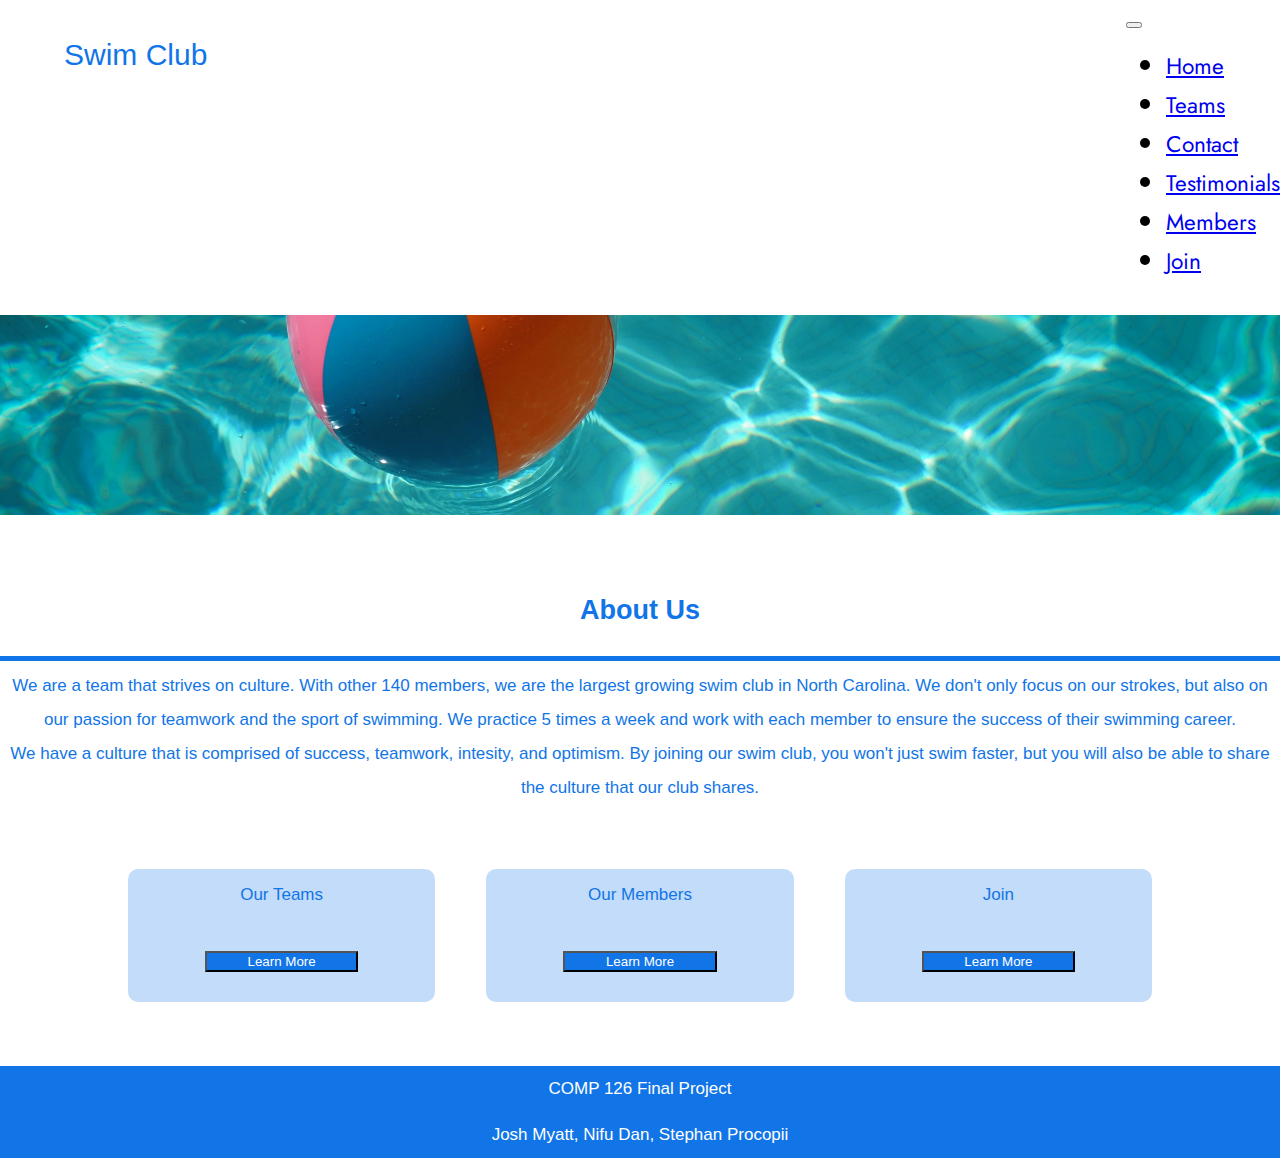
<file: index.html>
<!DOCTYPE HTML>
<html lang="en">

<head>
    <meta charset="utf-8">
    <meta name="viewport" content="width=device-width, initial-scale-1, shrink-to-fit=no">
    <title>Swim Club</title>
    <link href="../css/home.css" rel="stylesheet" type="text/css">
    <link rel="preconnect" href="https://fonts.googleapis.com">
    <link rel="preconnect" href="https://fonts.gstatic.com" crossorigin>
    <link rel="preconnect" href="https://fonts.googleapis.com">
    <link rel="preconnect" href="https://fonts.gstatic.com" crossorigin>
    <link href="https://fonts.googleapis.com/css2?family=Jost:wght@500&display=swap" rel="stylesheet">
    <link href="https://fonts.googleapis.com/css2?family=Montserrat:wght@200&display=swap" rel="stylesheet">
    <link href="https://cdn.jsdelivr.net/npm/bootstrap@5.0.2/dist/css/bootstrap.min.css" rel="stylesheet" integrity="sha384-EVSTQN3/azprG1Anm3QDgpJLIm9Nao0Yz1ztcQTwFspd3yD65VohhpuuCOmLASjC" crossorigin="anonymous">

</head>

<body>
    <script src="https://cdn.jsdelivr.net/npm/bootstrap@5.0.2/dist/js/bootstrap.bundle.min.js" integrity="sha384-MrcW6ZMFYlzcLA8Nl+NtUVF0sA7MsXsP1UyJoMp4YLEuNSfAP+JcXn/tWtIaxVXM" crossorigin="anonymous"></script>

    <header>
    <div class = "head_container">
      <a class="header_head" href="./index.html"> Swim Club</a>
        <nav class="navbar navbar-expand-md navbar-light row custom_space">
          <div class="container-fluid line_up">
            <button class="navbar-toggler" type="button" data-bs-toggle="collapse" data-bs-target="#navbarSupportedContent" aria-controls="navbarSupportedContent" aria-expanded="false" aria-label="Toggle navigation">
                <span class="navbar-toggler-icon"></span>
              </button>
              <div class="collapse navbar-collapse" id="navbarSupportedContent">
                <ul class="navbar-nav">
                  <li class="nav-item">
                    <a class="nav-link" href="./index.html" tabindex="-1">Home</a>
                  </li>
                  <li class="nav-item">
                    <a class="nav-link" href="./teams.html" tabindex="-1">Teams</a>
                  </li>
                  <li class="nav-item">
                    <a class="nav-link" href="./contact.html" tabindex="-1">Contact</a>
                  </li>
                  <li class="nav-item">
                    <a class="nav-link" href="./testimonials.html" tabindex="-1">Testimonials</a>
                  </li>
                  <li class="nav-item">
                    <a class="nav-link" href="./member.html" tabindex="-1">Members</a>
                  </li>
                  <li class="nav-item">
                    <a class="nav-link" href="./join.html" tabindex="-1">Join</a>
                  </li>
                </ul>
              </div>
            </div>
          </nav>
    </div>
    </header>



    <main>
        <div class="main_box">
          <!-- Photo from Unsplash at https://unsplash.com/photos/7RQf2X6aXXI. no need to provide direct credit via Unsplash license-->
            <img class = "hero_img" src = "img/pool.jpg" alt = "Pool with volleyball in it">
            <h2 class="about_header_text">About Us</h2>
            <hr>
            <div class="about_us_text">We are a team that strives on culture. With other 140 members, we are the largest growing swim club in North Carolina.
                We don't only focus on our strokes, but also on our passion for teamwork and the sport of swimming. We practice 5 times a week and work 
                with each member to ensure the success of their swimming career. </div>
            <div class="about_us_text">We have a culture that is comprised of success, teamwork, intesity, and optimism. By joining our swim club,
                you won't just swim faster, but you will also be able to share the culture that our club shares.
            </div>
        </div>

        <div class = "link_box">
            <div class = "info_boxes">
                <div class="inside_text">Our Teams</div>
                <button class="button_text" onclick="location.href='./teams.html'" type="button">Learn More</button>
            </div>
            <div class = "info_boxes">
                <div class="inside_text">Our Members</div>
                <button class="button_text" onclick="location.href='./member.html'" type="button">Learn More</button>
            </div>
            <div class = "info_boxes">
                <div class="inside_text">Join</div>
                <button class="button_text" onclick="location.href='./join.html'" type="button">Learn More</button>
            </div>







        </div>

    </main>

    <footer>
        <div class = "footer_container">

            <div class = "footer_text">COMP 126 Final Project</div>
            <div class = "footer_text">Josh Myatt, Nifu Dan, Stephan Procopii</div>




        </div>
    </footer>


</body>

</html>
</file>
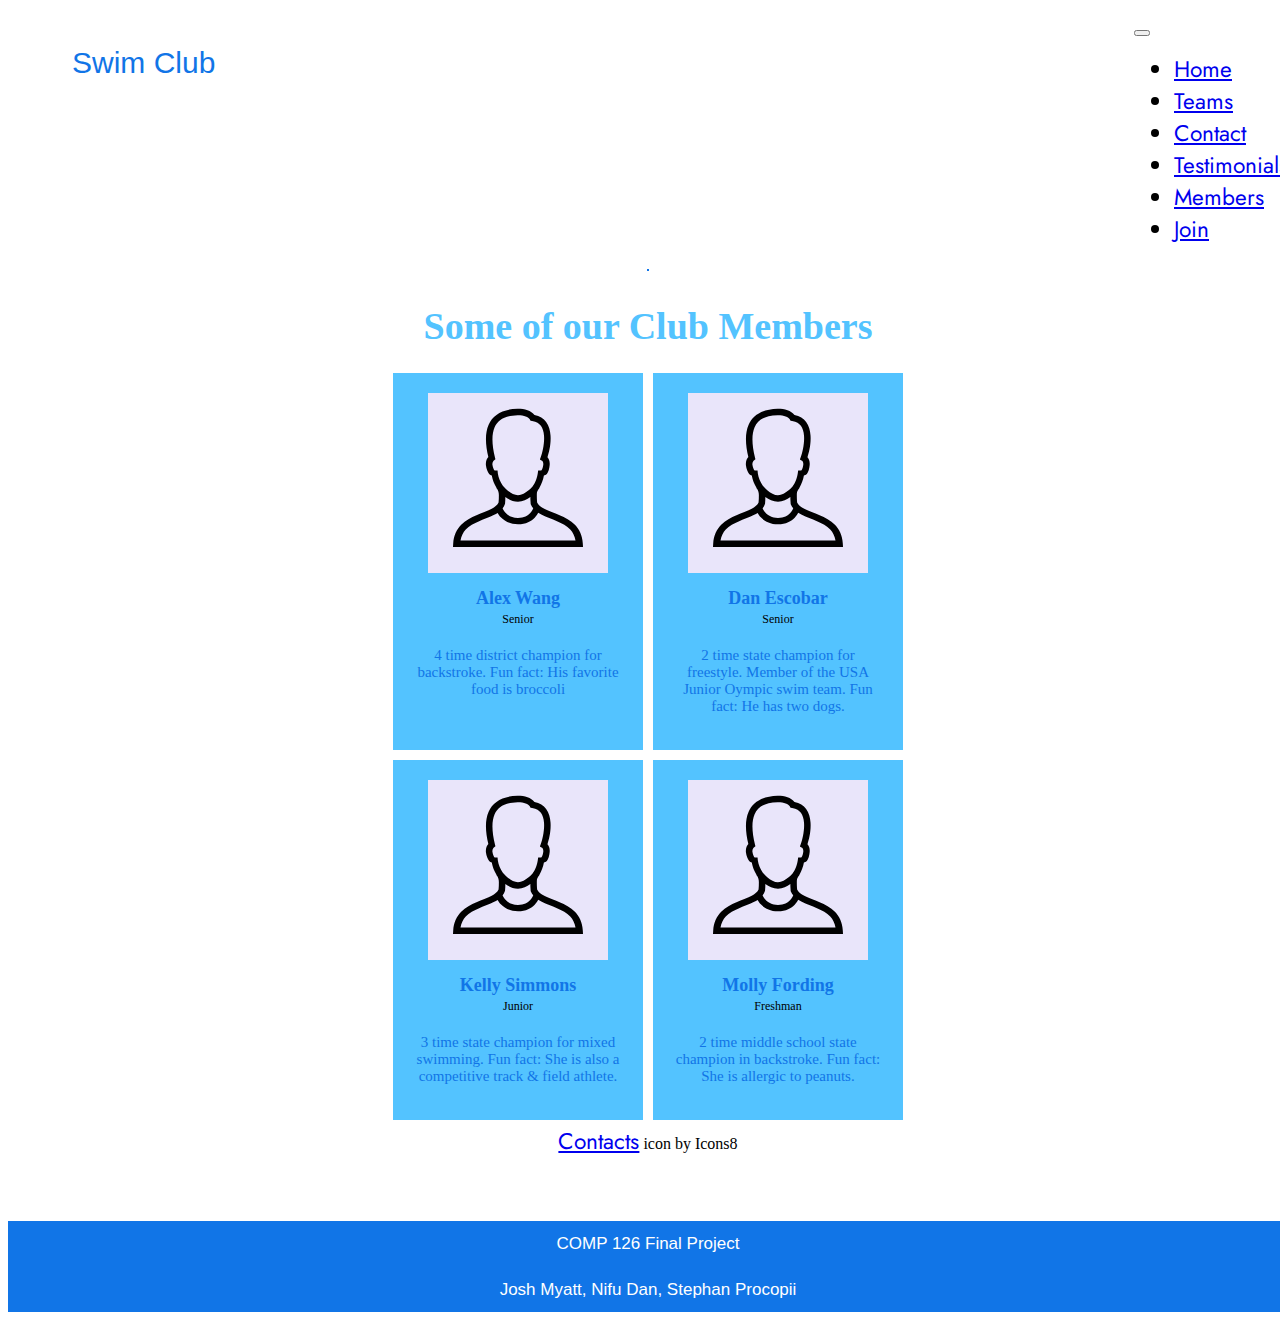
<file: member.html>
<!DOCTYPE HTML>
<html lang="en">



  <head>
    <meta charset="utf-8">
    <meta name="viewport" content="width=device-width, initial-scale-1, shrink-to-fit=no">
    <title>Swim Club</title>
    <link href="../css/member_style.css" rel="stylesheet" type="text/css">
    <link rel="preconnect" href="https://fonts.googleapis.com">
    <link rel="preconnect" href="https://fonts.gstatic.com" crossorigin>
    <link rel="preconnect" href="https://fonts.googleapis.com">
    <link rel="preconnect" href="https://fonts.gstatic.com" crossorigin>
    <link href="https://fonts.googleapis.com/css2?family=Jost:wght@500&display=swap" rel="stylesheet">
    <link href="https://fonts.googleapis.com/css2?family=Montserrat:wght@200&display=swap" rel="stylesheet">
    <link href="https://cdn.jsdelivr.net/npm/bootstrap@5.0.2/dist/css/bootstrap.min.css" rel="stylesheet" integrity="sha384-EVSTQN3/azprG1Anm3QDgpJLIm9Nao0Yz1ztcQTwFspd3yD65VohhpuuCOmLASjC" crossorigin="anonymous">

</head>
<body>
  <script src="https://cdn.jsdelivr.net/npm/bootstrap@5.0.2/dist/js/bootstrap.bundle.min.js" integrity="sha384-MrcW6ZMFYlzcLA8Nl+NtUVF0sA7MsXsP1UyJoMp4YLEuNSfAP+JcXn/tWtIaxVXM" crossorigin="anonymous"></script>


  <header>
    <div class = "head_container">
      <a class="header_head" href="./index.html"> Swim Club</a>
        <nav class="navbar navbar-expand-md navbar-light row custom_space">
          <div class="container-fluid line_up">
            <button class="navbar-toggler" type="button" data-bs-toggle="collapse" data-bs-target="#navbarSupportedContent" aria-controls="navbarSupportedContent" aria-expanded="false" aria-label="Toggle navigation">
                <span class="navbar-toggler-icon"></span>
              </button>
              <div class="collapse navbar-collapse" id="navbarSupportedContent">
                <ul class="navbar-nav">
                  <li class="nav-item">
                    <a class="nav-link" href="./index.html" tabindex="-1">Home</a>
                  </li>
                  <li class="nav-item">
                    <a class="nav-link" href="./teams.html" tabindex="-1">Teams</a>
                  </li>
                  <li class="nav-item">
                    <a class="nav-link" href="./contact.html" tabindex="-1">Contact</a>
                  </li>
                  <li class="nav-item">
                    <a class="nav-link" href="./testimonials.html" tabindex="-1">Testimonials</a>
                  </li>
                  <li class="nav-item">
                    <a class="nav-link" href="./member.html" tabindex="-1">Members</a>
                  </li>
                  <li class="nav-item">
                    <a class="nav-link" href="./join.html" tabindex="-1">Join</a>
                  </li>
                </ul>
              </div>
            </div>
          </nav>
    </div>
    </header>

<hr class = "split">

<div class="wrapper">
    <h1>Some of our Club Members</h1>
    <div class="club_members">
        <div class="member">
          <div class="member_img">
            <img src="./img/icons8-contacts.svg" alt="blank photo of a person">
            
          </div>
          <h3>Alex Wang</h3>
          <span>Senior</span>
          <p>4 time district champion for backstroke. Fun fact: His favorite food is broccoli</p>
        </div>
        <div class="member">
           <div class="member_img">
            <img src="./img/icons8-contacts.svg" alt="blank photo of a person">
             
          </div>
          <h3>Dan Escobar</h3>
          <span>Senior </span>
          <p>2 time state champion for freestyle. Member of the USA Junior Oympic swim team. Fun fact: He has two dogs.</p>
      </div>
        <div class="member">
           <div class="member_img">
            <img src="./img/icons8-contacts.svg" alt="blank photo of a person">
             
          </div>
          <h3>Kelly Simmons</h3>
          <span>Junior </span>
          <p>3 time state champion for mixed swimming. Fun fact: She is also a competitive track & field athlete.</p>
      </div>
        <div class="member">
           <div class="member_img">
             <img src="./img/icons8-contacts.svg" alt="blank photo of a person">
             
          </div>
          <h3>Molly Fording</h3>
          <span>Freshman</span>
          <p>2 time middle school state champion in backstroke. Fun fact: She is allergic to peanuts.</p>
      </div>  
    </div>
    <a href="https://icons8.com/icon/529/contacts">Contacts</a> icon by Icons8

</div>


<footer>
  <div class = "footer_container">
      <div class = "footer_text">COMP 126 Final Project</div>
      <div class = "footer_text">Josh Myatt, Nifu Dan, Stephan Procopii</div>





  </div>
</footer>


</body>
</file>
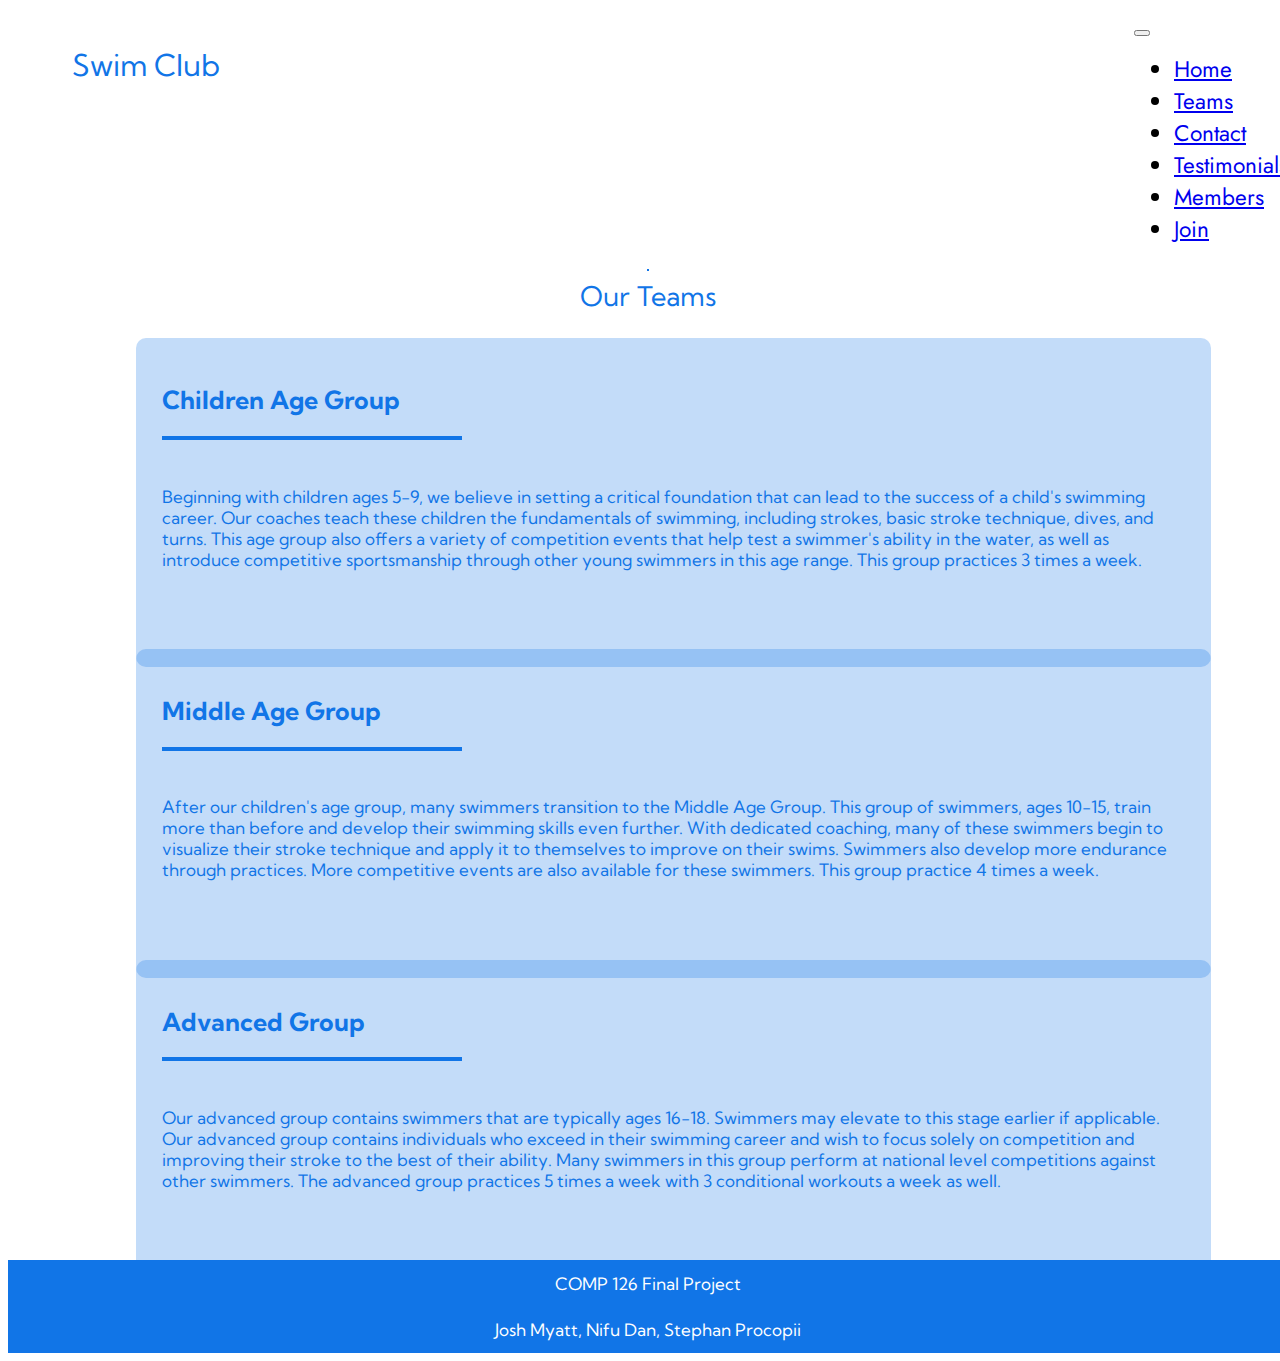
<file: teams.html>
<!DOCTYPE HTML>
<html lang="en">

<head>
    <meta charset="utf-8">
    <meta name="viewport" content="width=device-width, initial-scale-1, shrink-to-fit=no">
    <title>Swim Club</title>
    <link href="../css/teams.css" rel="stylesheet" type="text/css">

    <link rel="preconnect" href="https://fonts.googleapis.com">
    <link rel="preconnect" href="https://fonts.gstatic.com" crossorigin>
    <link href="https://fonts.googleapis.com/css2?family=Jost:wght@500&display=swap" rel="stylesheet">

    <link rel="preconnect" href="https://fonts.googleapis.com">
    <link rel="preconnect" href="https://fonts.gstatic.com" crossorigin>
    <link href="https://cdn.jsdelivr.net/npm/bootstrap@5.0.2/dist/css/bootstrap.min.css" rel="stylesheet" integrity="sha384-EVSTQN3/azprG1Anm3QDgpJLIm9Nao0Yz1ztcQTwFspd3yD65VohhpuuCOmLASjC" crossorigin="anonymous">
    <link href="https://fonts.googleapis.com/css2?family=Kumbh+Sans:wght@;600&display=swap" rel="stylesheet">    


</head>

<body>
    <script src="https://cdn.jsdelivr.net/npm/bootstrap@5.0.2/dist/js/bootstrap.bundle.min.js" integrity="sha384-MrcW6ZMFYlzcLA8Nl+NtUVF0sA7MsXsP1UyJoMp4YLEuNSfAP+JcXn/tWtIaxVXM" crossorigin="anonymous"></script>

    <header>
        <div class = "head_container">
          <a class="header_head" href="./index.html"> Swim Club</a>
            <nav class="navbar navbar-expand-md navbar-light row custom_space">
              <div class="container-fluid line_up">
                <button class="navbar-toggler" type="button" data-bs-toggle="collapse" data-bs-target="#navbarSupportedContent" aria-controls="navbarSupportedContent" aria-expanded="false" aria-label="Toggle navigation">
                    <span class="navbar-toggler-icon"></span>
                  </button>
                  <div class="collapse navbar-collapse" id="navbarSupportedContent">
                    <ul class="navbar-nav">
                      <li class="nav-item">
                        <a class="nav-link" href="./index.html" tabindex="-1">Home</a>
                      </li>
                      <li class="nav-item">
                        <a class="nav-link" href="./teams.html" tabindex="-1">Teams</a>
                      </li>
                      <li class="nav-item">
                        <a class="nav-link" href="./contact.html" tabindex="-1">Contact</a>
                      </li>
                      <li class="nav-item">
                        <a class="nav-link" href="./testimonials.html" tabindex="-1">Testimonials</a>
                      </li>
                      <li class="nav-item">
                        <a class="nav-link" href="./member.html" tabindex="-1">Members</a>
                      </li>
                      <li class="nav-item">
                        <a class="nav-link" href="./join.html" tabindex="-1">Join</a>
                      </li>
                    </ul>
                  </div>
                </div>
              </nav>
        </div>
        </header>
        <hr class="split">
    <div class="team_intro">Our Teams</div>
    <div class="container-group">
        <div class="group1">
            <div class="groupbox">
                <h2>Children Age Group</h2>
                <div class="line">
                    <hr>
                </div>
                <p>Beginning with children ages 5-9, we believe in setting a critical foundation that can lead to the success
                    of a child's swimming career. Our coaches teach these children the fundamentals of swimming, including strokes,
                    basic stroke technique, dives, and turns. This age group also offers a variety of competition events that help
                    test a swimmer's ability in the water, as well as introduce competitive sportsmanship through other young swimmers
                    in this age range. This group practices 3 times a week.
                </p>
            </div>
        </div>
        <div class="group2">
            <div class="groupbox">
                <h2>Middle Age Group</h2>
                <div class="line">
                    <hr>
                </div>
                <p>After our children's age group, many swimmers transition to the Middle Age Group. This group of swimmers, ages 10-15,
                    train more than before and develop their swimming skills even further. With dedicated coaching, many of these swimmers begin to 
                    visualize their stroke technique and apply it to themselves to improve on their swims. Swimmers also develop more endurance
                    through practices. More competitive events are also available for these swimmers. This group practice 4 times a week.
                </p>
            </div>
        </div>
        <div class="group3">
            <div class="groupbox">
                <h2>Advanced Group</h2>
                <div class="line">
                    <hr>
                </div>
                <p>Our advanced group contains swimmers that are typically ages 16-18. Swimmers may elevate to this stage earlier if applicable.
                    Our advanced group contains individuals who exceed in their swimming career and wish to focus solely on competition and improving
                    their stroke to the best of their ability. Many swimmers in this group perform at national level competitions against other swimmers.
                    The advanced group practices 5 times a week with 3 conditional workouts a week as well.
                </p>
            </div>
        </div>
        
    </div>


    <footer>
        <div class = "footer_container">
    
            <div class = "footer_text">COMP 126 Final Project</div>
            <div class = "footer_text">Josh Myatt, Nifu Dan, Stephan Procopii</div>
    
    
    
    
        </div>
    </footer>
</body>

</html>
</file>
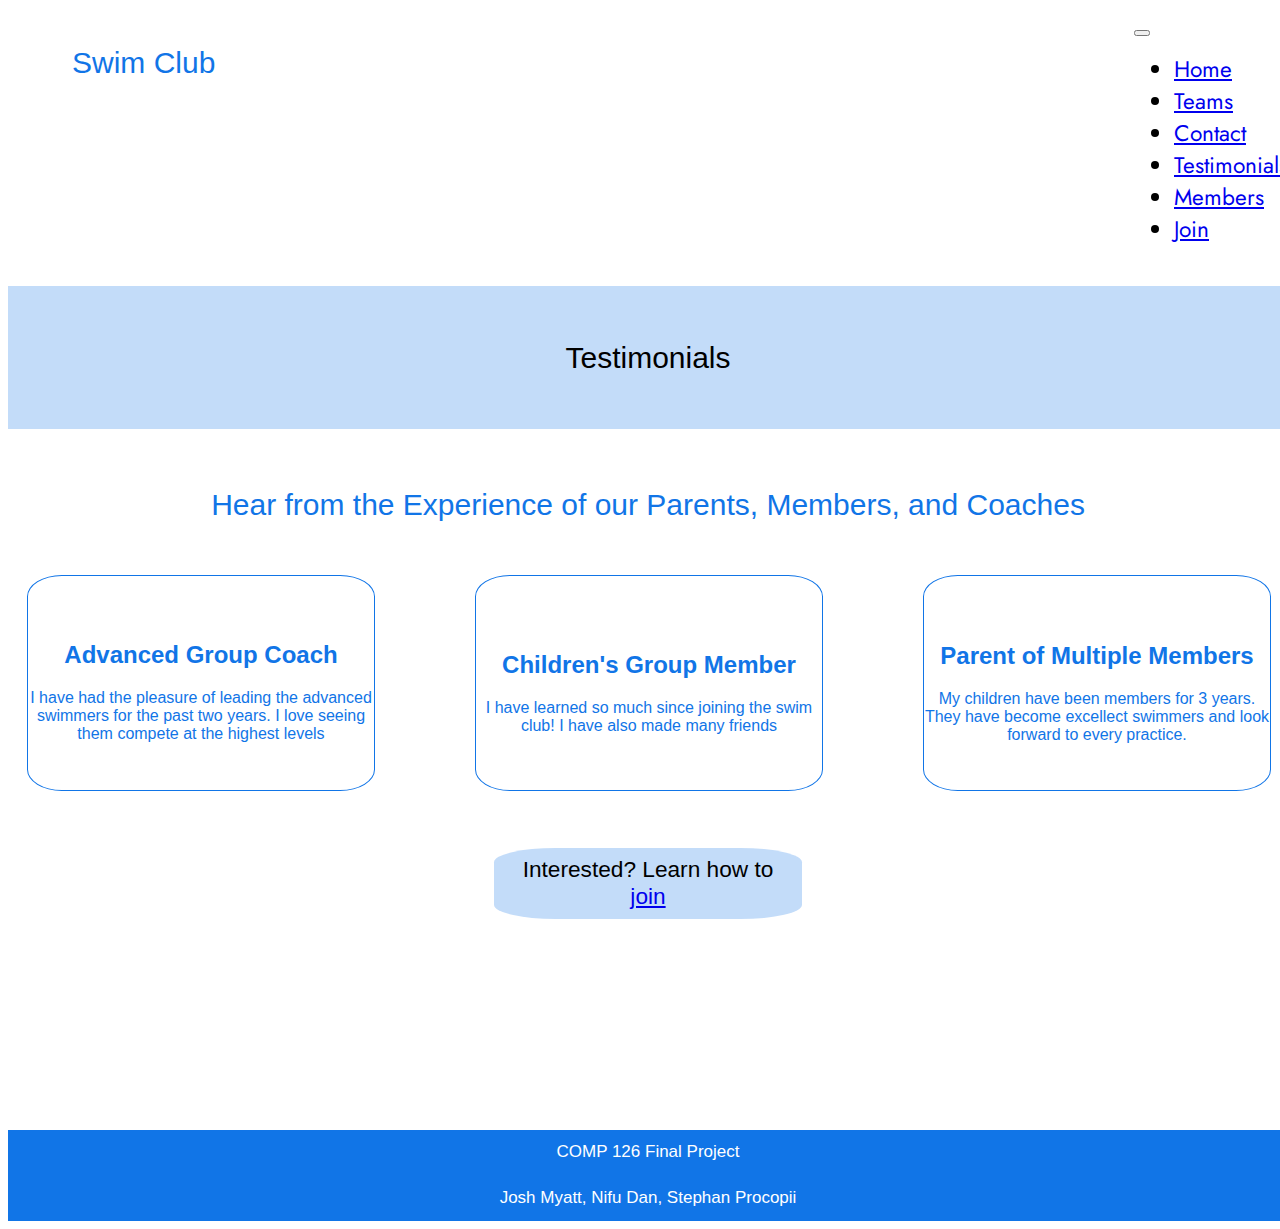
<file: testimonials.html>
<!DOCTYPE HTML>
<html lang="en">

<head>
    <meta charset="utf-8">
    <meta name="viewport" content="width=device-width, initial-scale-1, shrink-to-fit=no">
    <title>Swim Club</title>
    <link href="../css/testimonials.css" rel="stylesheet" type="text/css">
    <link rel="preconnect" href="https://fonts.googleapis.com">
    <link rel="preconnect" href="https://fonts.gstatic.com" crossorigin>
    <link rel="preconnect" href="https://fonts.googleapis.com">
    <link rel="preconnect" href="https://fonts.gstatic.com" crossorigin>
    <link href="https://fonts.googleapis.com/css2?family=Jost:wght@500&display=swap" rel="stylesheet">
    <link href="https://fonts.googleapis.com/css2?family=Montserrat:wght@200&display=swap" rel="stylesheet">
    <link href="https://cdn.jsdelivr.net/npm/bootstrap@5.0.2/dist/css/bootstrap.min.css" rel="stylesheet" integrity="sha384-EVSTQN3/azprG1Anm3QDgpJLIm9Nao0Yz1ztcQTwFspd3yD65VohhpuuCOmLASjC" crossorigin="anonymous">

</head>

<body>
    <script src="https://cdn.jsdelivr.net/npm/bootstrap@5.0.2/dist/js/bootstrap.bundle.min.js" integrity="sha384-MrcW6ZMFYlzcLA8Nl+NtUVF0sA7MsXsP1UyJoMp4YLEuNSfAP+JcXn/tWtIaxVXM" crossorigin="anonymous"></script>

    <header>
      <div class = "head_container">
        <a class="header_head" href="./index.html"> Swim Club</a>
          <nav class="navbar navbar-expand-md navbar-light row custom_space">
            <div class="container-fluid line_up">
              <button class="navbar-toggler" type="button" data-bs-toggle="collapse" data-bs-target="#navbarSupportedContent" aria-controls="navbarSupportedContent" aria-expanded="false" aria-label="Toggle navigation">
                  <span class="navbar-toggler-icon"></span>
                </button>
                <div class="collapse navbar-collapse" id="navbarSupportedContent">
                  <ul class="navbar-nav">
                    <li class="nav-item">
                      <a class="nav-link" href="./index.html" tabindex="-1">Home</a>
                    </li>
                    <li class="nav-item">
                      <a class="nav-link" href="./teams.html" tabindex="-1">Teams</a>
                    </li>
                    <li class="nav-item">
                      <a class="nav-link" href="./contact.html" tabindex="-1">Contact</a>
                    </li>
                    <li class="nav-item">
                      <a class="nav-link" href="./testimonials.html" tabindex="-1">Testimonials</a>
                    </li>
                    <li class="nav-item">
                      <a class="nav-link" href="./member.html" tabindex="-1">Members</a>
                    </li>
                    <li class="nav-item">
                      <a class="nav-link" href="./join.html" tabindex="-1">Join</a>
                    </li>
                  </ul>
                </div>
              </div>
            </nav>
      </div>
      </header>


<main>
    <div class="main_box">
        <div class="banner"> 
            <div class="banner_text">Testimonials </div>
        </div>
        <div class="header_text">Hear from the Experience of our Parents, Members, and Coaches</div>
        <div class="testimonial1">
            <h2 class="specific_spacing">Advanced Group Coach</h2>
            <div class="test_sub_text">I have had the pleasure of leading the advanced swimmers for the past two years. I love seeing them compete at the highest levels</div>
        </div>
        <div class="testimonial2">
            <h2>Children's Group Member</h2>
            <div class="test_sub_text">I have learned so much since joining the swim club! I have also made many friends</div>
        </div>
        <div class="testimonial3">
            <h2>Parent of Multiple Members</h2>
            <div class="test_sub_text">My children have been members for 3 years. They have become excellect swimmers and look forward to every practice.</div>
        </div>
        <div class="learn_more">Interested? Learn how to <a href="./join.html" class = "specific_a">join</a></div>

    </div>
</main>
<footer>
    <div class = "footer_container">

        <div class = "footer_text">COMP 126 Final Project</div>
        <div class = "footer_text">Josh Myatt, Nifu Dan, Stephan Procopii</div>




    </div>
</footer>

</body>
</file>
<file: css/home.css>
body {
    width: 100%;
    height: 100%;
    margin: 0;
    background-color: #ffffff;
}

a {
   font-family: 'Jost';
   font-size: 17pt;   
}
.header_head {
   font-family: 'Kumbh Sans', sans-serif;
    font-size: 30px;
    color: #1175e7;
    margin-top: 3%!important;
    margin-left: 5%!important;
   text-decoration: none;
}

li{
    font-family: 'Jost';
    font-size: 20pt;
}

.main_box {
    display: flex;
    flex-direction: column;
}

.about_header_text {
    text-align: center;
    color: #1175e7;
    margin-top: 80px;
    font-family: 'Kumbh Sans', sans-serif;
    font-size: 27px;

}

.hero_img {
    margin-top: 20px;
    max-width: 100%;
    max-height: 200px;
    object-fit: cover;   
}

.about_us_text {
    text-align: center;
    line-height: 2 ;
    color: #1175e7;
    font-family: 'Kumbh Sans', sans-serif;
    font-size: 17px;
}
hr {
    height:5px;
    width: 100%;
    border-width:0;
    background-color: #1175e7;
}
.custom_space {
   margin-right: 0px !important;
}

h1 {
    font-family: 'Kumbh Sans', sans-serif;
    font-size: 30px;
    color: #1175e7;
    margin-top: 3%!important;
    margin-left: 5%!important;
}
.line_up {
   margin-top: 7% !important;
}
 .head_container {
    display: flex;
    justify-content: space-between;
 }
 .link_box {
    display: flex;
    justify-content: center;
    gap: 10px;
    flex-direction: column;
    margin-left: 10%;
    margin-right: 10%;
    margin-top: 5%;
 }
 .info_boxes {
    background-color: rgba(17, 117, 231, 0.25);
    border-radius: 10px;    
    flex-shrink: 0;
    flex-grow:0;
    width: 100%;
    height: 50%;
    display: flex;
    flex-direction: column;
    align-content: center;
 }

 .inside_text {
    font-family: 'Kumbh Sans', sans-serif;
    font-size: 17px;
    color: #1175e7;
    text-align: center;
    margin-top: 5%;
 }

 .button_text {
    transition-duration: 0.2s;
    background-color: #1175e7;
    margin-left: 25%;
    margin-right: 25%;
    margin-top: 15%;
    margin-bottom: 10%;
    color:#ffffff;

 }
 .button_text:hover {
    background-color: #53C3FF;
 }
 .button_text:focus {
   background-color: #53C3FF;
}

 .footer_container {
    display:flex;
    justify-content: center;
    background-color: #1175e7;
    flex-direction: column;
    margin-top: 5%;

 }
 .footer_text{
    text-align: center;
    margin-top: 1%;
margin-bottom: 1%;
    font-family: 'Kumbh Sans', sans-serif;
    font-size: 17px;
    color:#ffffff;
 }


 @media only screen and (min-width: 810px) {
    .link_box {
        display: flex;
        justify-content: space-between;
        margin-left: 10%;
        margin-right: 10%;
        margin-top: 5%;
        flex-direction: row;
     }
     .info_boxes {
        width:30%;
     }
     .footer_text{
        margin-top: 1%;
        margin-bottom: 1%;
     }
    h1 {
        margin-top: 1.5% !important;
     }
 }
 @media only screen and (min-width: 801px) and (max-width: 999px) {
   
   .header_head {
       margin-top: 6.5% !important;
   }
}
</file>
<file: css/member_style.css>
.about_header_text {
  text-align: center;
  color: #1175e7;
  margin-top: 80px;
  font-family: 'Kumbh Sans', sans-serif;
  font-size: 27px;

}
body {
  width: 100%;
  background-color: #ffffff;
  display: flex;
  flex-direction: column;
}

a {
  font-family: 'Jost';
  font-size: 17pt;   
}

li{
  font-family: 'Jost';
  font-size: 17pt;
}

.head_container {
  display: flex;
  justify-content: space-between;
}


.footer_container {
  display:flex;
  justify-content: center;
  background-color: #1175e7;
  flex-direction: column;
  margin-top: 5%;

}
.footer_text{
  text-align: center;
  margin-top: 1%;
margin-bottom: 1%;
  font-family: 'Kumbh Sans', sans-serif;
  font-size: 17px;
  color:#ffffff;
}

main {
  flex: 1 0 auto;
}

.header_head {
  font-family: 'Kumbh Sans', sans-serif;
   font-size: 30px;
   color: #1175e7;
   margin-top: 3%!important;
   margin-left: 5%!important;
  text-decoration: none;
}

.custom_space {
  margin-right: 0px !important;
}
.line_up {
  margin-top: 7% !important;
}




*{
  
  box-sizing: border-box;
  font-family: "Kumbh Sans";
}

.wrapper{
  text-align: center;
}
.wrapper2{
    margin-top: 10px;
    text-align: center;
  }

.wrapper h1{

  font-size: 38px;
  color: #53C3FF;
  margin-bottom: 20px;
}

.club_members{
  display: flex;
  justify-content: center;
  flex-wrap: wrap;
  width: 60%;
  margin-left: 20%;
}

.club_members .member{
  width: 250px;
  margin: 5px;
  background: #53C3FF;
  padding: 20px;
}

.club_members .member .member_img{
  background: #e9e5fa;  
  max-width: 180px;
  width: 100%;
  height: 180px;
  margin: auto;
  padding: 5px;


}

.club_members .member .member_img img{
  width: 95%;
  height: 95%;
}

.club_members .member h3{
  color: #1175E7;
  font-size: 18px;
  margin: 15px 0 0px;
}

.club_members .member span{
  font-size: 12px;
}

.club_members .member p{
  margin-top: 20px;
  font-size: 15px;
  color:#1175E7;

}

.club_members .member .member_img .m{
  position: absolute;
  top: 3px;
  left: 3px;
  width: 95%;
  height: 95%;
  display: flex;
  justify-content: center;
  align-items: center;
  
}
.split {
  border: 1px solid #1175e7;;
}
@media only screen and (min-width: 801px) and (max-width: 999px) {
   
  .header_head {
      margin-top: 6.5% !important;
  }
}
</file>
<file: css/teams.css>
.about_header_text {
    text-align: center;
    color: #1175e7;
    margin-top: 80px;
    font-family: 'Kumbh Sans', sans-serif;
    font-size: 27px;

}
body {
    width: 100%;
    background-color: #ffffff;
    display: flex;
    flex-direction: column;
}

a {
    font-family: 'Jost';
    font-size: 17pt;   
}

li{
    font-family: 'Jost';
    font-size: 17pt;
}

.head_container {
    display: flex;
    justify-content: space-between;
 }


 .footer_container {
    display:flex;
    justify-content: center;
    background-color: #1175e7;
    flex-direction: column;
    margin-top: 5%;

 }
 .footer_text{
    text-align: center;
    margin-top: 1%;
margin-bottom: 1%;
    font-family: 'Kumbh Sans', sans-serif;
    font-size: 17px;
    color:#ffffff;
 }
.team_intro {
    text-align: center;
    color: #1175e7;
    font-family: 'Kumbh Sans', sans-serif;
    font-size: 27px;
}
 main {
    flex: 1 0 auto;
 }

 .header_head {
    font-family: 'Kumbh Sans', sans-serif;
     font-size: 30px;
     color: #1175e7;
     margin-top: 3%!important;
     margin-left: 5%!important;
    text-decoration: none;
 }

 .custom_space {
    margin-right: 0px !important;
 }
 .line_up {
    margin-top: 7% !important;
 }
 .split {
    border: 1px solid #1175e7;;
}
.container-group {
    margin-top: 2%;
    margin-bottom: 20%;
    width: 100%;
    height: 100%;
    display: grid;
    grid-template-rows: 1fr 1fr 1fr;
    grid-template-columns: 1fr;
    row-gap: 4%;
    background-color: #ffffff;
}
h2 {
    font-family: 'Kumbh Sans', sans-serif;
    color: #1175e7;
    font-size: 25px;
    margin-top: 2%;
}
.line_up {
    margin-top: 7% !important;
 }
.line {
    width: 300px;
    padding-bottom: 2%;
}
hr {
    border-color: #1175e7;
    border-style:solid;
    border-width: 2px;
}
p {
    font-family: 'Kumbh Sans', sans-serif;
    font-size: 17px;
    margin-bottom: 2%;
    color: #1175e7;
}
.group1{
    grid-column: 1;
    grid-row: 1;
    width: 100%;
    height: 100%;
}
.group2{
    
    grid-column: 1;
    grid-row: 2;
    width: 100%;
    height: 100%;
}
.group3{
    grid-column: 1;
    grid-row: 3;
    width: 100%;
    height: 100%;
}
.groupbox{
    padding: 2%;
    margin-left: 10%;
    border-radius: 10px;    
    width: 80%;
    height: 100%;
    background-color: rgba(17, 117, 231, 0.25);
}





@media only screen and (min-width: 810px) {

.container-group {
    margin-top: 2%;
    margin-bottom: 2%;
    width: 100%;
    height: 100%;
    display: grid;
    grid-template-rows: 1fr 1fr 1fr;
    grid-template-columns: 1fr;
    row-gap: 4%;
    background-color: #ffffff;
}
}
@media only screen and (min-width: 801px) and (max-width: 999px) {
   
    .header_head {
        margin-top: 6.5% !important;
    }
}
</file>
<file: css/testimonials.css>
.about_header_text {
    text-align: center;
    color: #1175e7;
    margin-top: 80px;
    font-family: 'Kumbh Sans', sans-serif;
    font-size: 27px;

}
body {
    width: 100%;
    background-color: #ffffff;
    display: flex;
    flex-direction: column;
}

a {
    font-family: 'Jost';
    font-size: 17pt;   
}

li{
    font-family: 'Jost';
    font-size: 17pt;
}
.line_up {
    margin-top: 7% !important;
 }

.head_container {
    display: flex;
    justify-content: space-between;
 }


 .footer_container {
    display:flex;
    justify-content: center;
    background-color: #1175e7;
    flex-direction: column;
    margin-top: 5%;

 }
 .footer_text{
    text-align: center;
    margin-top: 1%;
margin-bottom: 1%;
    font-family: 'Kumbh Sans', sans-serif;
    font-size: 17px;
    color:#ffffff;
 }

 main {
    flex: 1 0 auto;
 }

 .header_head {
    font-family: 'Kumbh Sans', sans-serif;
     font-size: 30px;
     color: #1175e7;
     margin-top: 3%!important;
     margin-left: 5%!important;
    text-decoration: none;
 }

 .custom_space {
    margin-right: 0px !important;
 }
 




 /*
 start for page custom stuff
 */

 .main_box {
    display: grid;
    grid-template-columns: 1fr;
    grid-template-rows: 1fr 1fr 1fr 1fr 1fr 1fr;
    width: 100%;
    margin-top: 2%;
    gap: 5%;
 }
 .banner {
    grid-column: 1/1;
    grid-row: 1 / 2;
    background-color: rgba(17, 117, 231, 0.25);
    font-size: 30px;
    width: 100%;
    text-align: center;
    height: 100%;
    font-family: 'Kumbh Sans', sans-serif;
    display: flex;
    flex-direction: column;
    justify-content: center;
 }
 .testimonial1{
    text-align: center;
    grid-row: 2/3;
    display:flex;
    flex-direction: column;
    justify-content: center;
    border-style: solid;
    border-width: 1px;
    border-radius: 10%;
    width: 90%;
    margin-left: 5%;
    border-color: #1175e7;
    font-family: 'Kumbh Sans', sans-serif;
    color:#1175e7;
    height: 100%;

 }
 .testimonial2{
    text-align: center;
    grid-row: 3/4;
    display:flex;
    flex-direction: column;
    justify-content: center;
    border-style: solid;
    border-width: 1px;
    border-radius: 10%;
    width: 90%;
    margin-left: 5%;
    border-color: #1175e7;
    font-family: 'Kumbh Sans', sans-serif;
    color:#1175e7;
    height: 100%;

 }
 .testimonial3{
    text-align: center;
    grid-row: 4/5;
    display:flex;
    flex-direction: column;
    justify-content: center;
    border-style: solid;
    border-width: 1px;
    border-radius: 10%;
    width: 90%;
    margin-left: 5%;
    border-color: #1175e7;
    font-family: 'Kumbh Sans', sans-serif;
    color:#1175e7;
    height: 100%;
 }
 .learn_more{
   text-align: center;
   margin-top: 10%;
   font-family: 'Kumbh Sans', sans-serif;
   font-size: 17pt;   
   background-color: rgba(17, 117, 231, 0.25);
   width: 80%;
   margin-left: 10%;
   border-radius: 20%;
   grid-row: 5/6;
   height: 50%;
   display: flex;
   justify-content: center;
   flex-direction: column;
  }
  .specific_a{
   font-family: 'Kumbh Sans', sans-serif;
   font-size: 17pt;   

  }
 .specific_spacing {
    margin-top: 5%;
 }



 

 @media only screen and (min-width: 810px) {
    .main_box {
        display: grid;
        grid-template-columns: 1fr 1fr 1fr;
        grid-template-rows: 1fr 1fr 1fr 1fr 1fr 1fr 1fr 1fr;
        width: 100%;
        margin-top: 2%;
        margin-bottom: 8%;
     }
    
     .banner {
        grid-column: 1/4;
        grid-row: 1 / 3;
        background-color: rgba(17, 117, 231, 0.25);
        font-size: 30px;
        width: 100%;
        text-align: center;
        height: 100%;
        font-family: 'Kumbh Sans', sans-serif;
        display: flex;
        flex-direction: column;
        justify-content: center;
     }
     .testimonial1{
        text-align: center;
        margin-top: 5%;
        grid-row: 4/6;
        height: 150%;
     }
     .testimonial2{
        text-align: center;
        margin-top: 5%;
        grid-row: 4/6;
        height: 150%;
     }
     .testimonial3{
        text-align: center;
        margin-top: 5%;
        grid-row: 4/6;
        height: 150%;
     }
     .learn_more{
      text-align: center;
      margin-top: 10%;
      font-family: 'Kumbh Sans', sans-serif;
      font-size: 17pt;   
      background-color: rgba(17, 117, 231, 0.25);
      width: 80%;
      margin-left: 10%;
      border-radius: 20%;
      grid-row: 6/8;
      height: 50%;
      grid-column: 2/2;
      margin-top: 30%;
      display: flex;
      justify-content: center;
      flex-direction: column;
     }
     .specific_a{
      font-family: 'Kumbh Sans', sans-serif;
      font-size: 17pt;   

     }
     .header_text {
        grid-column: 1/4;
        grid-row: 3 / 4;
        font-family: 'Kumbh Sans', sans-serif;
        text-align: center;
        margin-top: 2%;
        font-size: 30px;
        color: #1175e7;
     }
 }
 @media only screen and (max-width: 809px) {
   .header_text{
    display: none;
   }
}
@media only screen and (min-width: 801px) and (max-width: 999px) {
   
   .header_head {
       margin-top: 6.5% !important;
   }
   .main_box{
      margin-bottom: 20%;
   }
}
</file>
